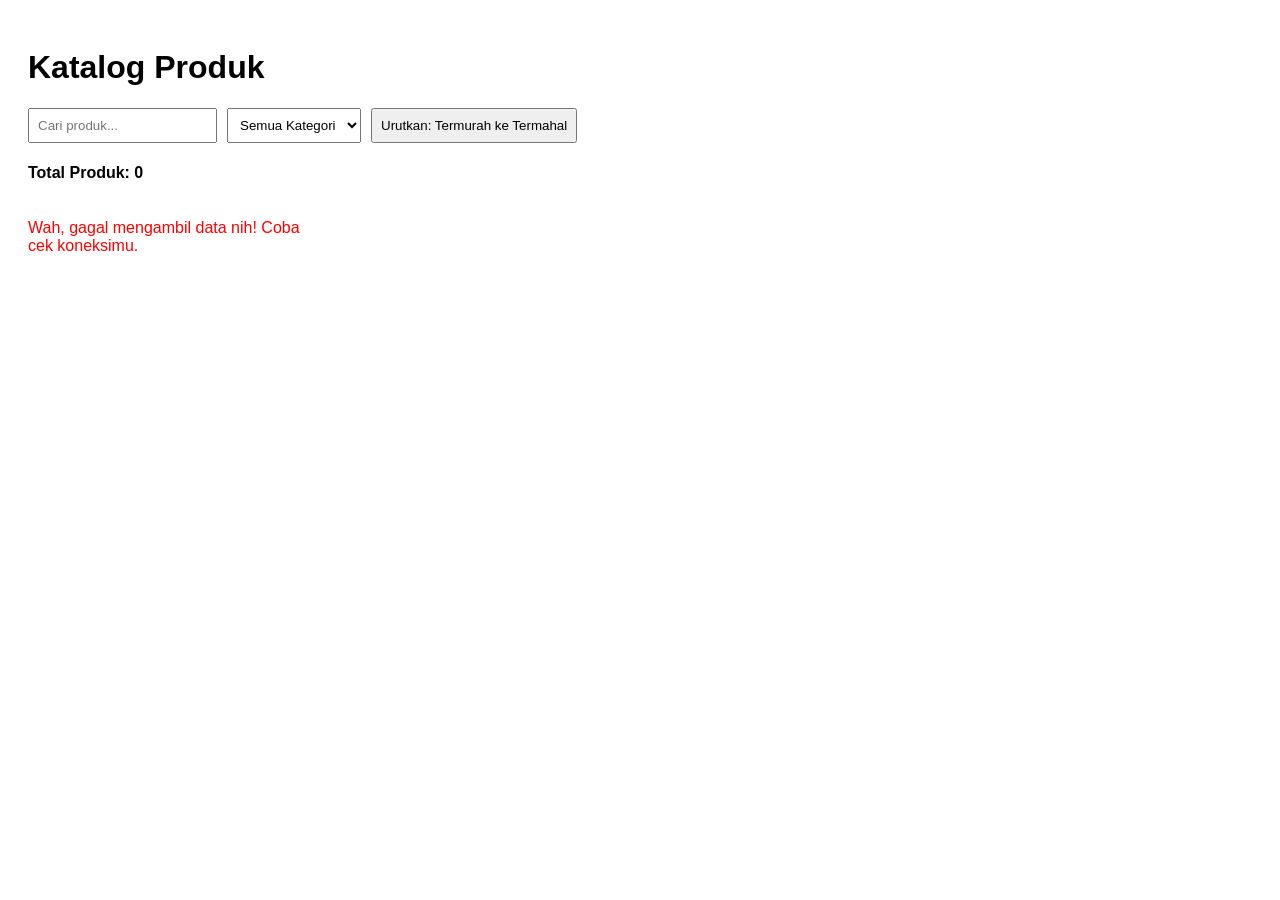
<file: Jobsheet/index.html>
<!DOCTYPE html>
<html lang="id">
<head>
    <meta charset="UTF-8">
    <meta name="viewport" content="width=device-width, initial-scale=1.0">
    <title>Product Explorer</title>
    <style>
        body { font-family: sans-serif; padding: 20px; }
        .controls { display: flex; gap: 10px; margin-bottom: 20px; }
        input, select, button { padding: 8px; }
        #product-list { display: grid; grid-template-columns: repeat(auto-fill, minmax(250px, 1fr)); gap: 20px; }
        .card { border: 1px solid #ddd; padding: 15px; border-radius: 8px; }
        .card img { width: 100%; height: 150px; object-fit: cover; border-radius: 5px; }
        .category-badge { background: #eee; padding: 3px 8px; border-radius: 12px; font-size: 12px; }
    </style>
</head>
<body>
    <h1>Katalog Produk</h1>
    
    <div class="controls">
        <input type="text" id="search-input" placeholder="Cari produk..." />
        <select id="category-filter">
            <option value="all">Semua Kategori</option>
        </select>
        <button id="sort-btn">Urutkan: Termurah ke Termahal</button>
    </div>

    <h4 id="total-stats">Total Produk: 0</h4>

    <div id="product-list"></div>

    <script src="app.js"></script>
</body>
</html>
</file>
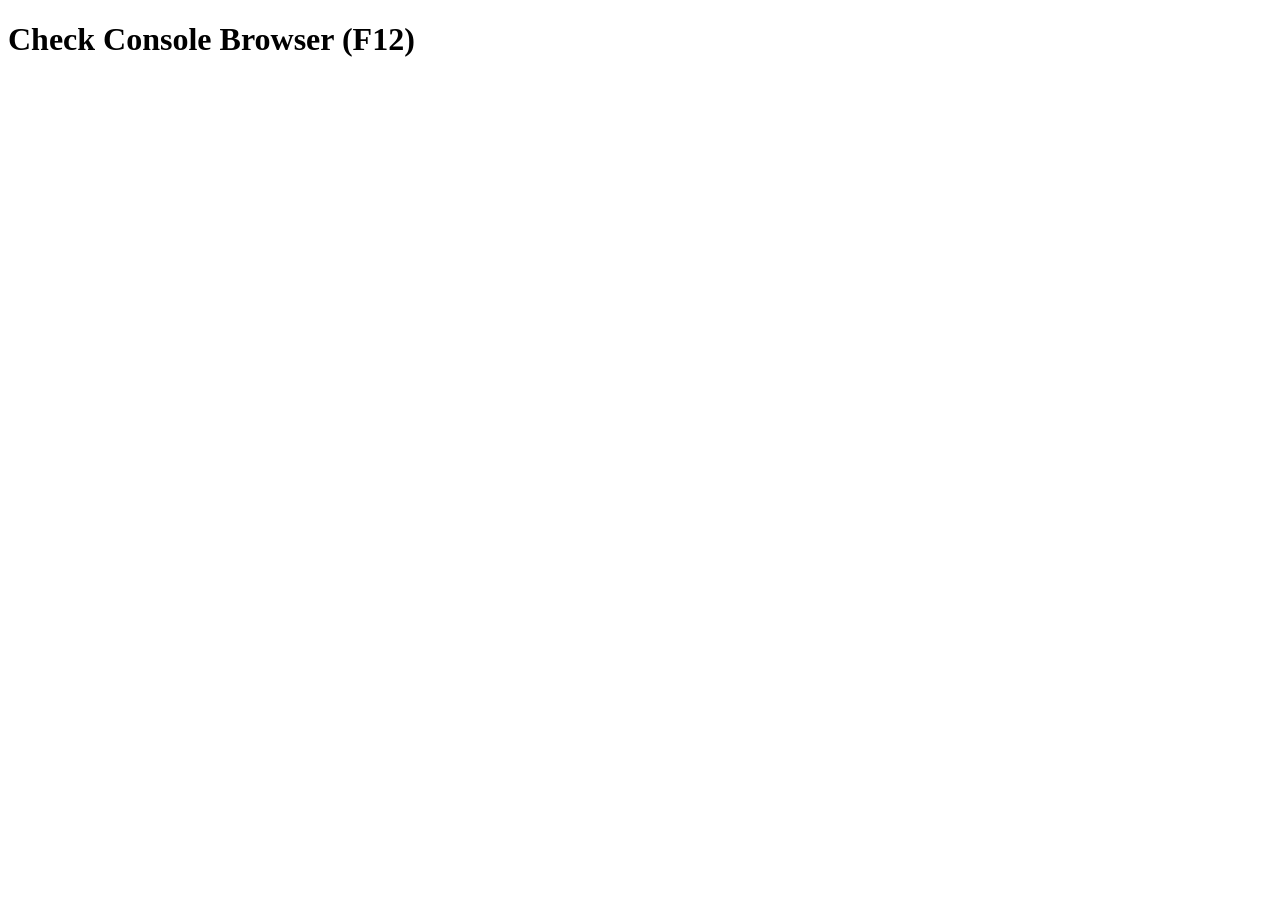
<file: Jobsheet/tahap 1-4/index.html>
<!DOCTYPE html>
<html lang="en">
<head>
    <meta charset="UTF-8">
    <title>Jobsheet Advanced JS - Day 1</title>
</head>
<body>
    <h1>Check Console Browser (F12)</h1>
    <script src="script.js"></script>
</body>
</html>
</file>
